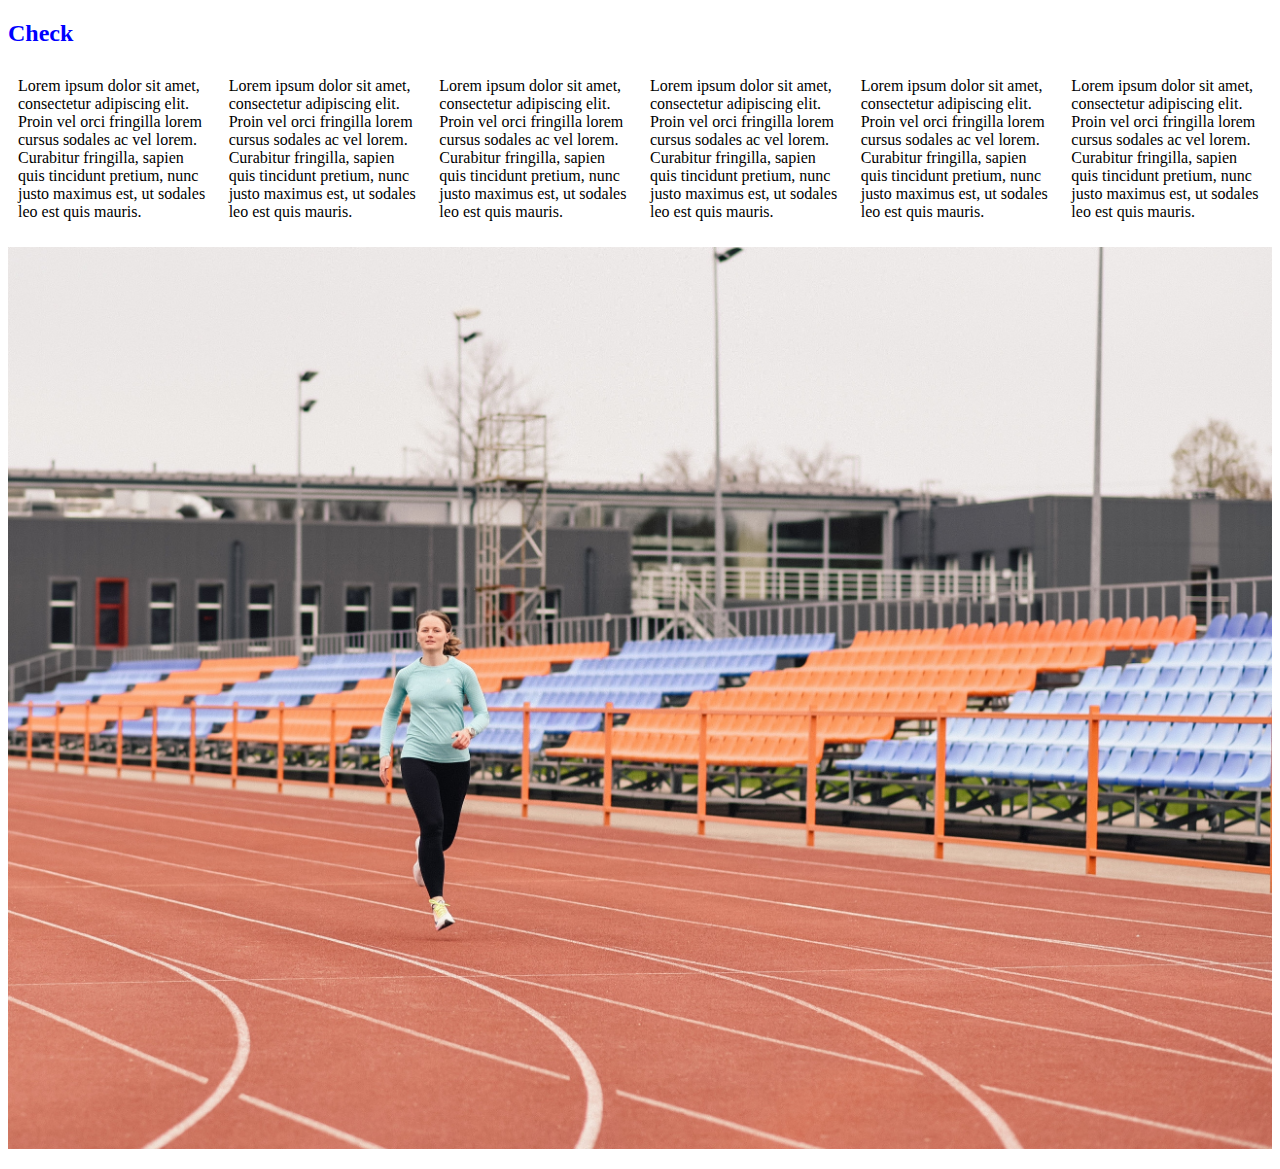
<file: index.html>
<!DOCTYPE html>
<html lang="en">
<head>
    <meta charset="UTF-8">
    <meta http-equiv="X-UA-Compatible" content="IE=edge">
    <meta name="viewport" content="width=device-width, initial-scale=1.0">
    <link href="/css/style.css" rel="stylesheet">
    <title>Document</title>
</head>
<body>
    <h2>Check</h2>
    <div class="container">
        <div class="item">
        Lorem ipsum dolor sit amet, consectetur adipiscing elit. 
        Proin vel orci fringilla lorem cursus sodales ac vel lorem. 
        Curabitur fringilla, sapien quis tincidunt pretium, nunc justo maximus est, ut sodales leo est quis mauris.
        </div>
        <div class="item">
        Lorem ipsum dolor sit amet, consectetur adipiscing elit. 
        Proin vel orci fringilla lorem cursus sodales ac vel lorem. 
        Curabitur fringilla, sapien quis tincidunt pretium, nunc justo maximus est, ut sodales leo est quis mauris.
        </div>
        <div class="item">
        Lorem ipsum dolor sit amet, consectetur adipiscing elit. 
        Proin vel orci fringilla lorem cursus sodales ac vel lorem. 
        Curabitur fringilla, sapien quis tincidunt pretium, nunc justo maximus est, ut sodales leo est quis mauris.
        </div>
        <div class="item">
        Lorem ipsum dolor sit amet, consectetur adipiscing elit. 
        Proin vel orci fringilla lorem cursus sodales ac vel lorem. 
        Curabitur fringilla, sapien quis tincidunt pretium, nunc justo maximus est, ut sodales leo est quis mauris.
        </div>
        <div class="item">
        Lorem ipsum dolor sit amet, consectetur adipiscing elit. 
        Proin vel orci fringilla lorem cursus sodales ac vel lorem. 
        Curabitur fringilla, sapien quis tincidunt pretium, nunc justo maximus est, ut sodales leo est quis mauris.
        </div>
        <div class="item">
        Lorem ipsum dolor sit amet, consectetur adipiscing elit. 
        Proin vel orci fringilla lorem cursus sodales ac vel lorem. 
        Curabitur fringilla, sapien quis tincidunt pretium, nunc justo maximus est, ut sodales leo est quis mauris.
        </div>
    </div>
    <p>
        <img src="/Image/image.jpeg">
    </p>
</body>
</html>
</file>
<file: css/style.css>
@import url('https://fonts.googleapis.com/css2?family=Water+Brush&display=swap');

img {
    max-width: 100%;
}

h2 {
    color: blue;
    font-family: cursive;
}

.container {
    display: flex;
}

.item {
    margin: 10px;
}

@media screen and (max-width: 600px) {
    .container {
        flex-direction: column;
    }
    .item {
        width: 100%;
    }
    
}

@media screen and (max-width: 1000px){
    .container {
        flex-wrap: wrap;
    }
    .item {
        width: 30%;
        background-color: aqua;
    }
}
</file>
